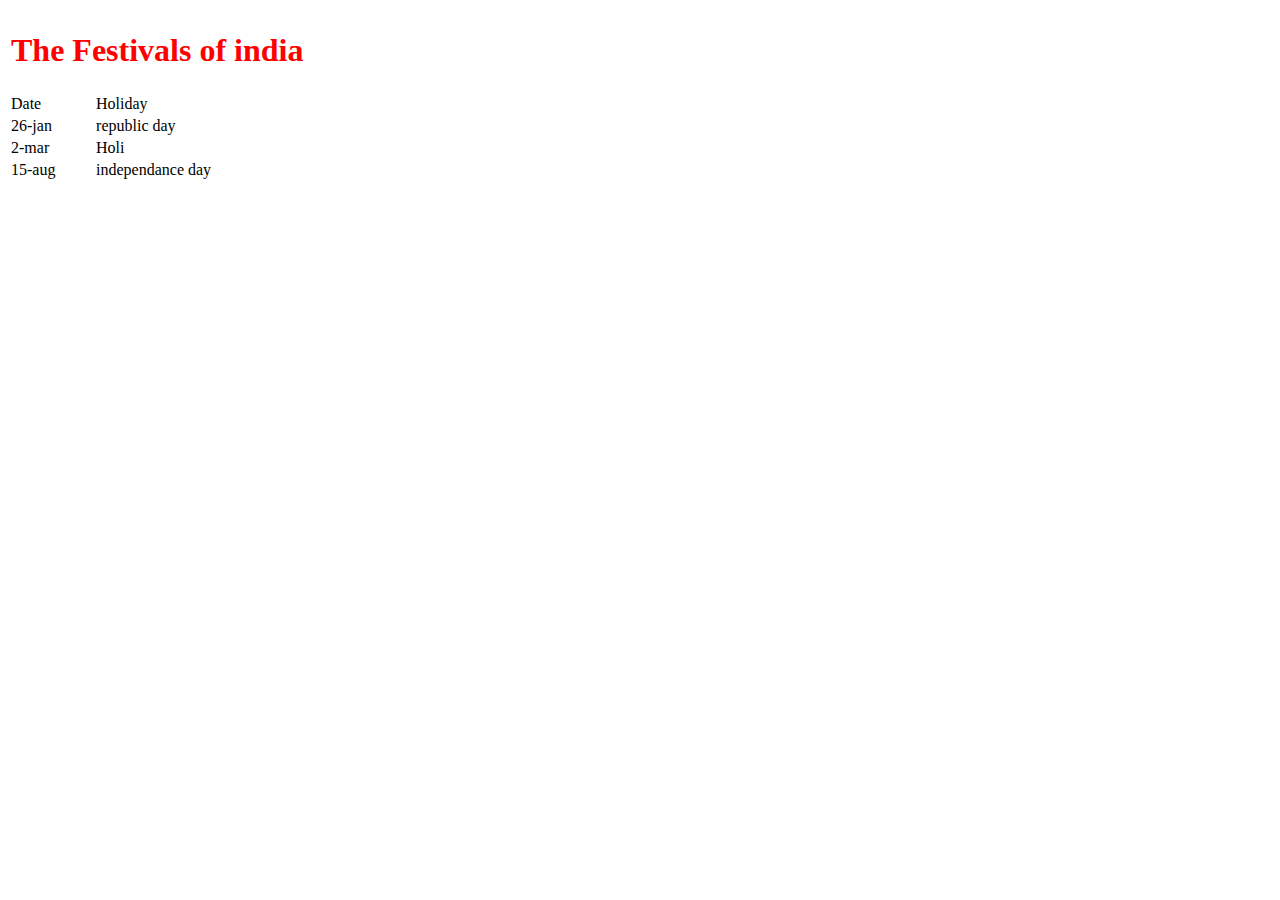
<file: a/index.html>
<!DOCTYPE html>
<html>
    <head>
        <title>Festivals</title>
        <style>
            h1{
                color:red;
                text-align: center;
                border:2px #000000 ;
            }

        </style>
    </head>
    <body>
        <table>
            <thead>
                
                    <th colspan ="2" ><h1>The Festivals of india</h1></th>
            </thead>
            <tbody>
                <tr>
                    <td>Date</td>
                    <td>Holiday</td>
                </tr>
                <tr>
                    <td>26-jan</td>
                    <td>republic day</td>
                </tr><tr>
                    <td>2-mar</td>
                    <td>Holi</td>
                </tr><tr>
                    <td>15-aug</td>
                    <td>independance day</td>
                </tr>
            </tbody>
        
        
    </body>
    
</html>
</file>
